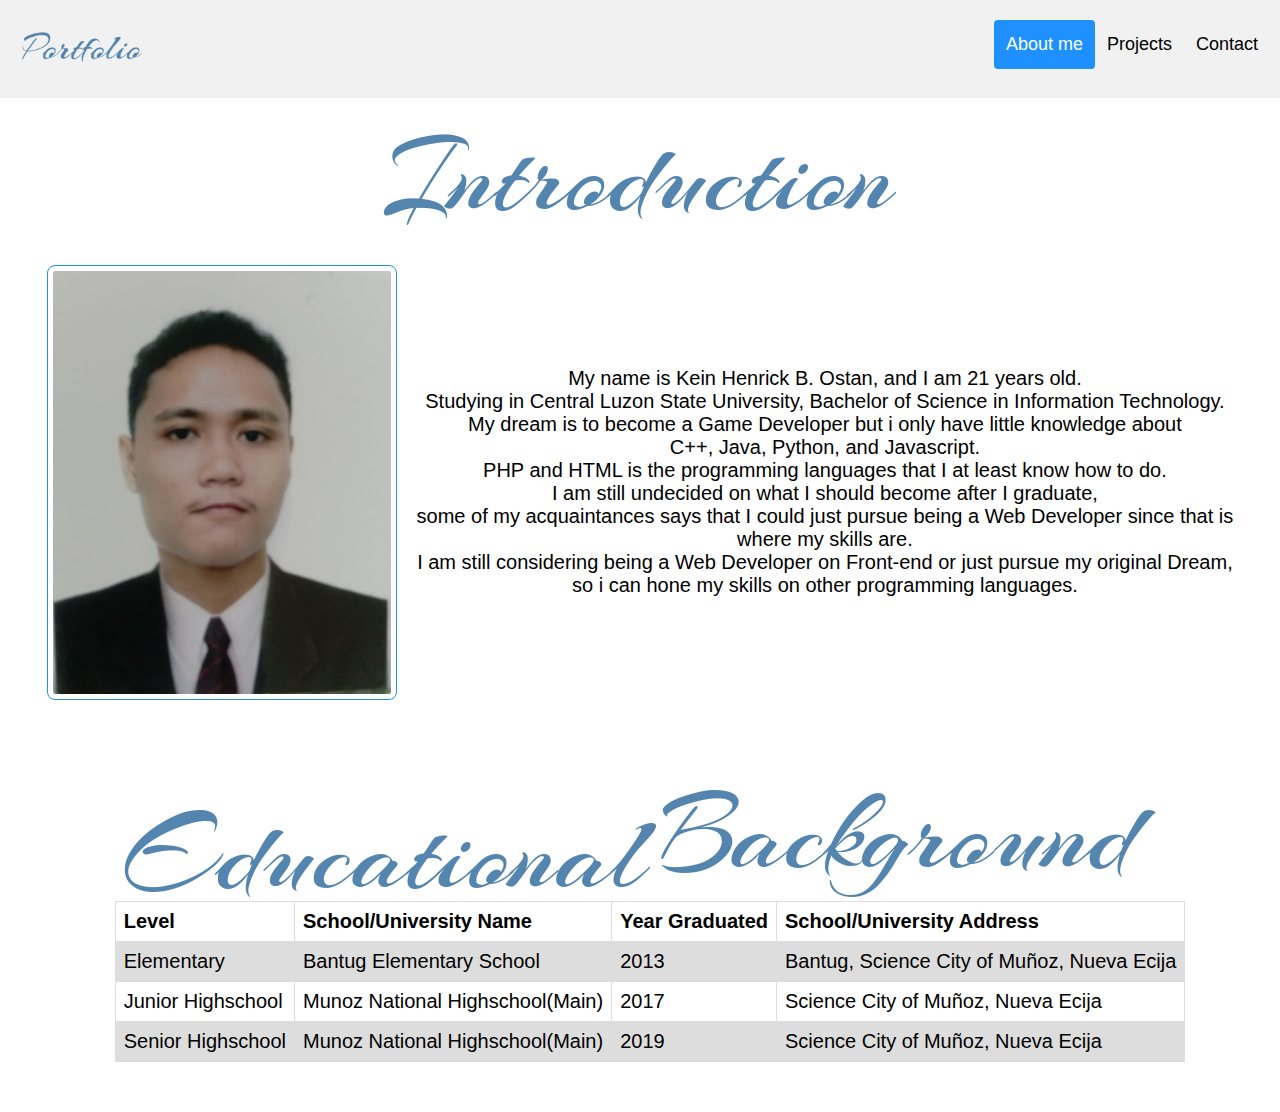
<file: index.html>
<!DOCTYPE html>
<html>
<head>
	<meta charset="utf-8">
	<meta name="viewport" content="width=device-width, initial-scale=1">
	<title>Portfolio</title>
	<link rel="stylesheet" href="style.css">
</head>
<body>
	<div class="header">
  		<a class="logo"><img src="images/logo.png" class="responsive_image"></a>
  		<div class="header-right">
    		<a class="active" href="index.html">About me</a>
    		<a href="project.html">Projects</a>
    		<a href="contact.html">Contact</a>
  		</div>
	</div>
	<br><br>
	<div style="text-align: center;">
  		<img style="max-width: 80%; height: auto;" src="images/intro.png">
  		<br><br><br>
  		<div class="container">
  			<div class="image">
  				<img class="me" src="images/me.jpg">
  			</div>
  			<div class="text">
  				<p>My name is Kein Henrick B. Ostan, and I am 21 years old.<br>
  				Studying in Central Luzon State University, Bachelor of Science in Information Technology.<br>
  				My dream is to become a Game Developer but i only have little knowledge about<br>
  				C++, Java, Python, and Javascript.<br>
  				PHP and HTML is the programming languages that I at least know how to do.<br>
  				I am still undecided on what I should become after I graduate,<br>
  				some of my acquaintances says that I could just pursue being a Web Developer since that is<br>
  				where my skills are.<br>
  				I am still considering being a Web Developer on Front-end or just pursue my original Dream,<br>
  				so i can hone my skills on other programming languages.</p>
  			</div>
		</div>
	</div>
	<br><br><br><br><br>
	<div style="text-align: center;">
  		<img style="max-width: 80%; height: auto;" src="images/educ.png">
  		<img style="max-width: 80%; height: auto;" src="images/back.png">
  		<br>
  		<div class="container">
  			<div class="text">
  				<table>
  					<tr>
  						<th>Level</th>
    					<th>School/University Name</th>
    					<th>Year Graduated</th>
    					<th>School/University Address</th>
  					</tr>
  					<tr>
  						<td>Elementary</td>
    					<td>Bantug Elementary School</td>
    					<td>2013</td>
    					<td>Bantug, Science City of Muñoz, Nueva Ecija</td>
  					</tr>
  					<tr>
  						<td>Junior Highschool</td>
    					<td>Munoz National Highschool(Main)</td>
    					<td>2017</td>
    					<td>Science City of Muñoz, Nueva Ecija</td>
  					</tr>
  					<tr>
  						<td>Senior Highschool</td>
    					<td>Munoz National Highschool(Main)</td>
    					<td>2019</td>
    					<td>Science City of Muñoz, Nueva Ecija</td>
  					</tr>
				</table>
  			</div>
		</div>
	</div>

	<div class="footer">
  		<p>...</p>
	</div>
</body>
</html>
</file>
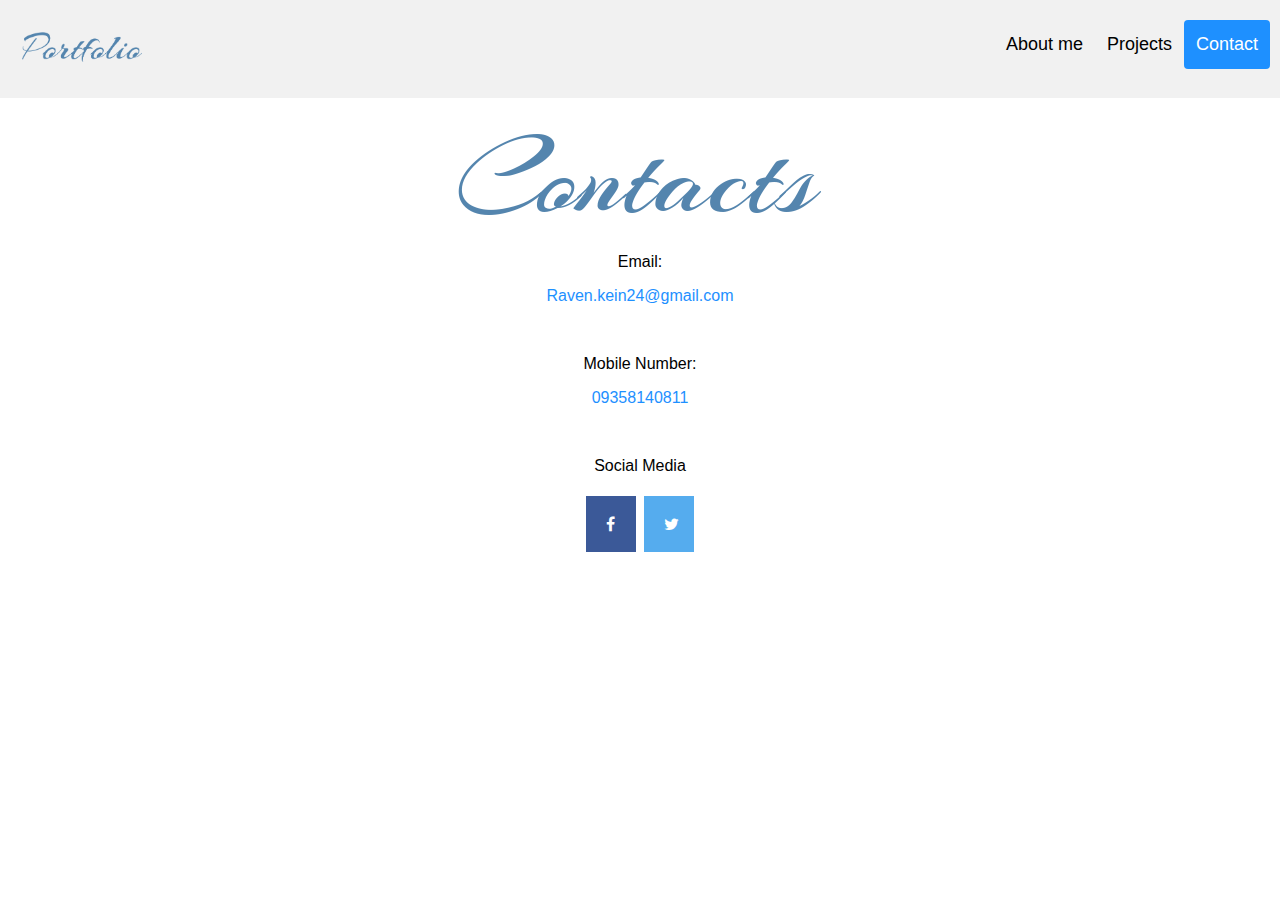
<file: contact.html>
<!DOCTYPE html>
<html>
<head>
	<meta charset="utf-8">
	<meta name="viewport" content="width=device-width, initial-scale=1">
	<title>Portfolio</title>
	<link rel="stylesheet" href="style.css">
	<link rel="stylesheet" href="https://cdnjs.cloudflare.com/ajax/libs/font-awesome/4.7.0/css/font-awesome.min.css">
</head>
<body>
	<div class="header">
  		<a class="logo"><img src="images/logo.png" class="responsive_image"></a>
  		<div class="header-right">
    		<a href="index.html">About me</a>
    		<a href="project.html">Projects</a>
    		<a class="active" href="contact.html">Contact</a>
  		</div>
	</div>
	<br><br>
	<div style="text-align: center;">
  		<img style="max-width: 80%; height: auto;" src="images/contacts.png">
  		<br><br>
  		<p>Email: </p><p style="color: dodgerblue;">Raven.kein24@gmail.com</p><br>
  		<p>Mobile Number: </p><p style="color: dodgerblue;">09358140811</p><br>
  		<p>Social Media</p>
  		<a href="facebook.com/Kein.Henrick24" class="fa fa-facebook"></a>
		<a href="https://twitter.com/FuriousBleydd" class="fa fa-twitter"></a>
	</div>

	<div class="footer">
  		<p>...</p>
	</div>
</body>
</html>
</file>
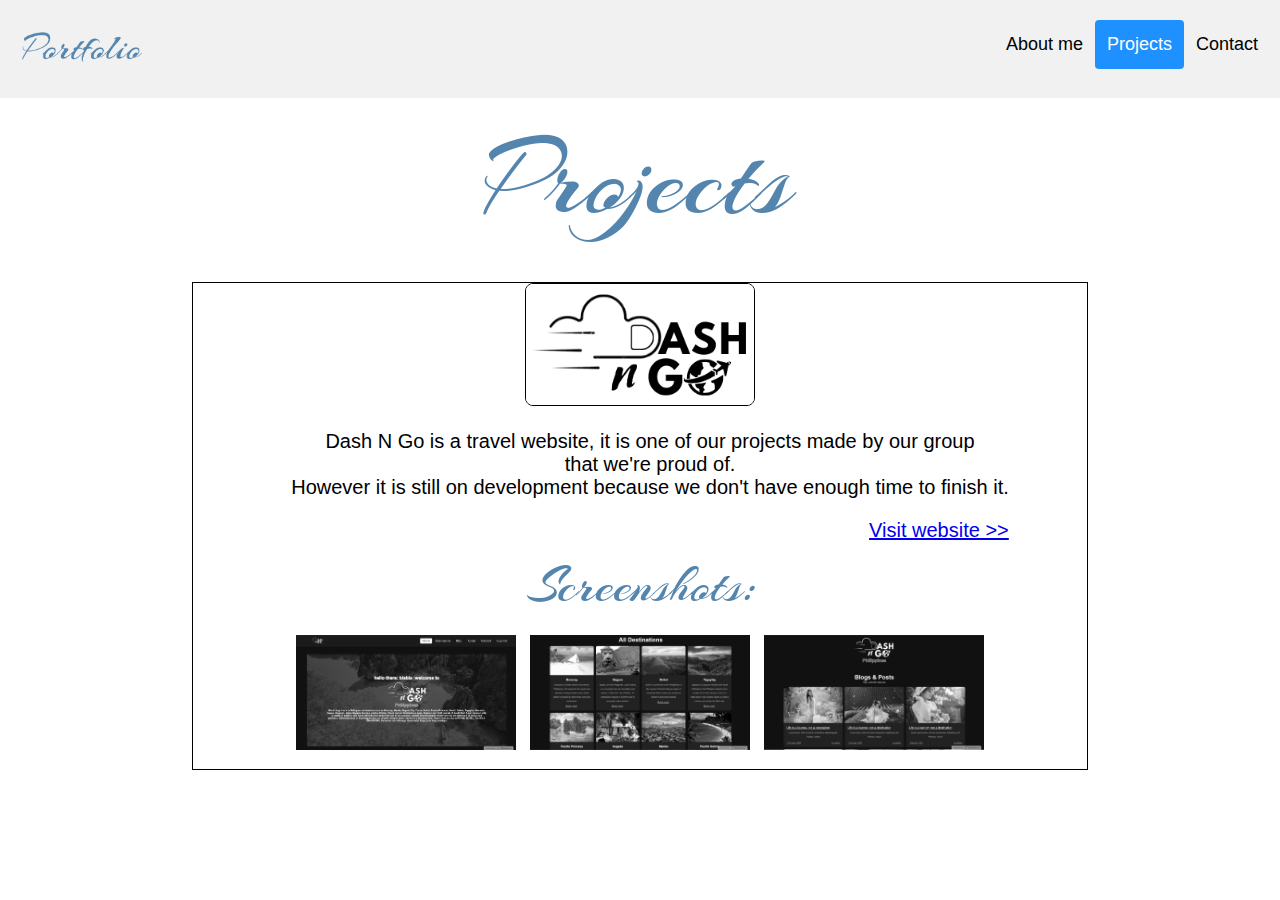
<file: project.html>
<!DOCTYPE html>
<html>
<head>
	<meta charset="utf-8">
	<meta name="viewport" content="width=device-width, initial-scale=1">
	<title>Portfolio</title>
	<link rel="stylesheet" href="style.css">
	<link rel="stylesheet" type="text/css" href="lightbox/lightbox.min.css">
	<script type="text/javascript" src="lightbox/lightbox-plus-jquery.min.js"></script>
</head>
<body>
	<div class="header">
  		<a class="logo"><img src="images/logo.png" class="responsive_image"></a>
  		<div class="header-right">
    		<a href="index.html">About me</a>
    		<a class="active" href="project.html">Projects</a>
    		<a href="contact.html">Contact</a>
  		</div>
	</div>
	<br><br>
	<div style="text-align: center;">
  		<img style="max-width: 80%; height: auto;" src="images/projects.png">
  		<br><br><br>
  		<center>
  		<div style="border: 1px solid black; max-width: 70%; width: auto; height: auto;">
  		<div class="container">
  			<div class="image">
  				<img style="max-width: 80%; height: auto; border: 1px solid black; border-radius: 8px;"  src="images/dngo.png">
  			</div>
  			<div class="text">
  				<p>Dash N Go is a travel website, it is one of our projects made by our group<br> that we're proud of.<br>
  				However it is still on development because we don't have enough time to finish it.</p>
  				<a style="float: right;" href="https://dash-ngo-ph.000webhostapp.com/dngo/main/index.php">Visit website >></a><br><br>
  			</div>
  			<img style="max-width: 80%; height: auto;" src="images/screenshots.png">
  			<div class="gallery">
  				<br>
				<a href="images/dngo_home.png" data-lightbox="mygallery"><img src="images/dngo_home.png"></a>
				<a href="images/dngo_des.png" data-lightbox="mygallery"><img src="images/dngo_des.png"></a>
				<a href="images/dngo_blog.png" data-lightbox="mygallery"><img src="images/dngo_blog.png"></a>
  			</div>
  			<br>
		</div>
		</div>
		</center>
	</div>

	<div class="footer">
  		<p>...</p>
	</div>
</body>
</html>
</file>
<file: style.css>
* {box-sizing: border-box;}

body { 
  margin: 0;
  font-family: Arial, Helvetica, sans-serif;
}

.header {
  overflow: hidden;
  background-color: #f1f1f1;
  padding: 20px 10px;
}

.header a {
  float: left;
  color: black;
  text-align: center;
  padding: 12px;
  text-decoration: none;
  font-size: 18px; 
  line-height: 25px;
  border-radius: 4px;
}

.header a.logo {
  font-size: 25px;
  font-weight: bold;
}

.header a:hover {
  background-color: #ddd;
  color: black;
}

.header a.active {
  background-color: dodgerblue;
  color: white;
}

.header-right {
  float: right;
}

@media screen and (max-width: 500px) {
  .header a {
    float: none;
    display: block;
    text-align: left;
  }
  
  .header-right {
    float: none;
  }
}

.responsive_image {
  width: 100%;
  max-width: 120px;
  height: 20%;
}

.me{
  border-radius: 8px;
  border: 1px solid dodgerblue;
  padding: 5px;
  max-width: 100%;
  height: 435px;
  margin-left: auto;
  margin-right: auto;
  float: left;
}

.container {
        display: flex;
        align-items: center;
        flex-wrap: wrap;
        justify-content: center;
        flex-direction: row;
      }

@media (max-width: 800px) {
  .flex-container {
    flex-direction: column;
  }
}

.image {
        flex-basis: auto;
        padding-right: ;
      }

.text {
        font-size: 20px;
        padding-left: 20px;
      }

table {
  font-family: arial, sans-serif;
  border-collapse: collapse;
  width: 100%;
}

td, th {
  border: 1px solid #dddddd;
  text-align: left;
  padding: 8px;
}

tr:nth-child(even) {
  background-color: #dddddd;
}

.footer {
   left: 0;
   bottom: 0;
   width: 100%;
   background-color: white;
   color: white;
   text-align: center;
}

.gallery{
  margin: 10px 50px;
}

.gallery img{
  width: 230px;
  padding: 5px;
  filter: grayscale(100%);
  transition: 1s;
}

.gallery img:hover{
  filter: grayscale(0);
  transform: scale(1.1);
}

.fa {
  padding: 20px;
  font-size: 30px;
  width: 50px;
  text-align: center;
  text-decoration: none;
  margin: 5px 2px;
}

.fa:hover {
    opacity: 0.7;
}

.fa-facebook {
  background: #3B5998;
  color: white;
}

.fa-twitter {
  background: #55ACEE;
  color: white;
}
</file>
